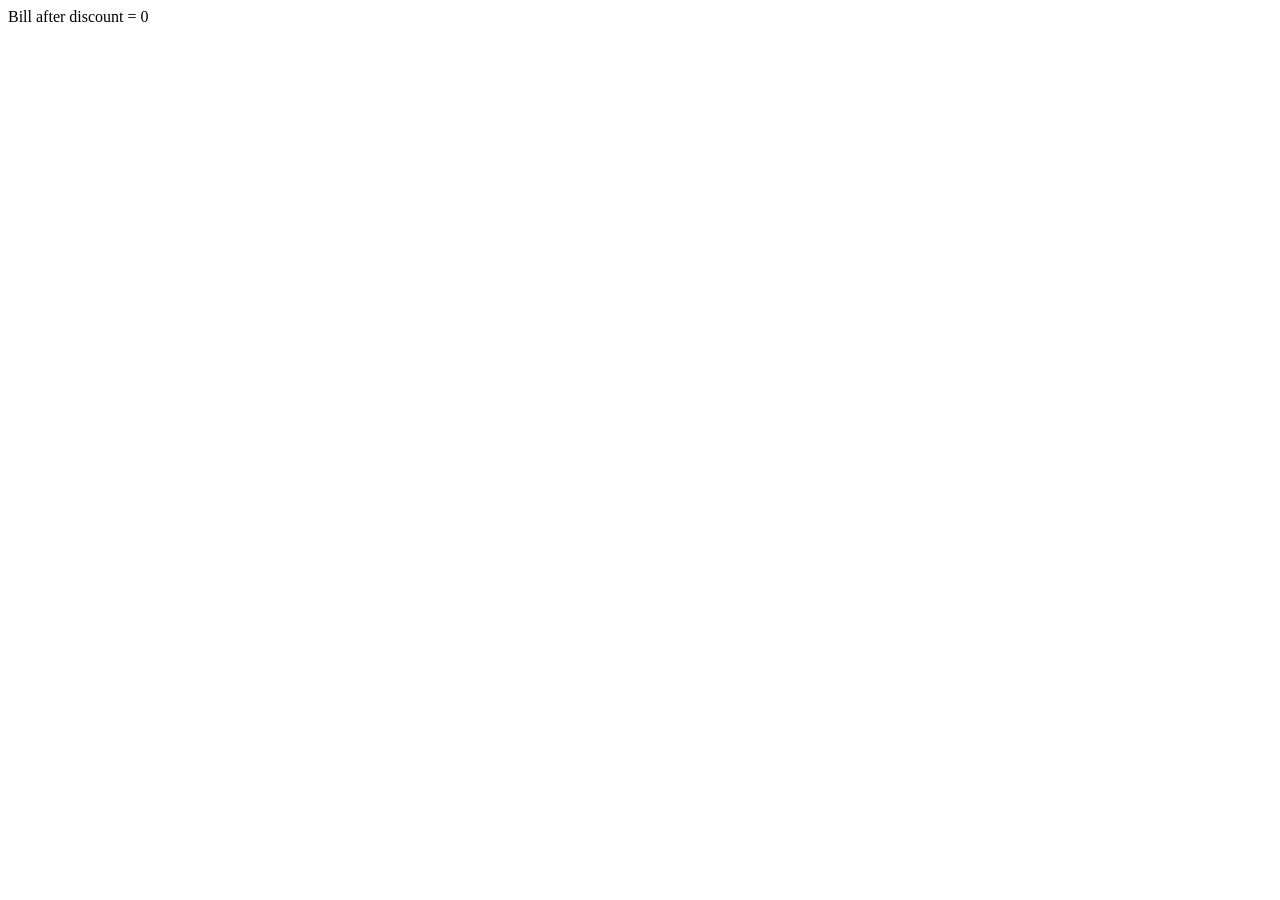
<file: 04-June_Day4/Task1.html>
<!doctype html>
<html lang="en">
    <head>
    <meta charset="UTF-8" />
    <meta name="viewport" content="width=device-width, initial-scale=1.0" />
    <title>Billing</title>
    </head>
    <body>
        <script>
            var bill = Number(prompt("Enter the bill"));

            var discount;

            if (bill > 5000) {
                discount = bill * 0.2;
                console.log("20% discount applied");
            } else if (bill > 3000) {
                discount = bill * 0.1;
                console.log("10% discount applied");
            } else if (bill > 1000) {
                discount = bill * 0.05;
                console.log("5% discount applied");
            } else {
                    discount = 0;
                console.log("No discount applied");
            }

            bill = bill - discount;
            document.write("Bill after discount = ",bill);
            console.log("Bill after discount = ",bill);
            

        </script>
    </body>
</html>
</file>
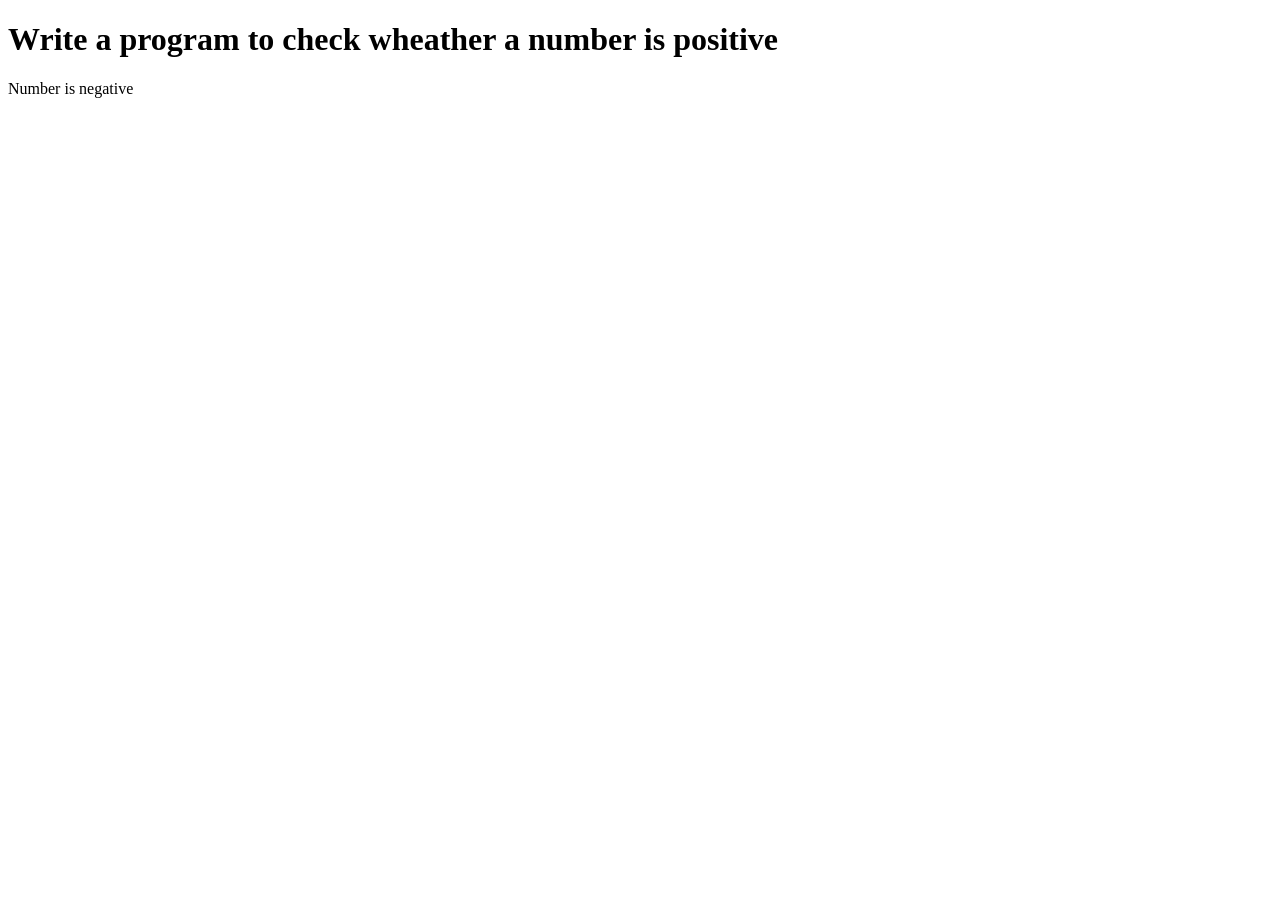
<file: 05-June_Day5/task1.html>
<!-- Write a program to check wheather a number is positive -->
<!DOCTYPE html>
<html lang="en">
<head>
    <meta charset="UTF-8">
    <meta name="viewport" content="width=device-width, initial-scale=1.0">
    <title>Document</title>
</head>
<body>
    <h1>Write a program to check wheather a number is positive</h1>
    <script>
        let num =Number(prompt("Enter number"));
        
        if(num>0){
            document.write("Number is positive");
        }
        else{
            document.write("Number is negative");
        }
    </script>
</body>
</html>
</file>
